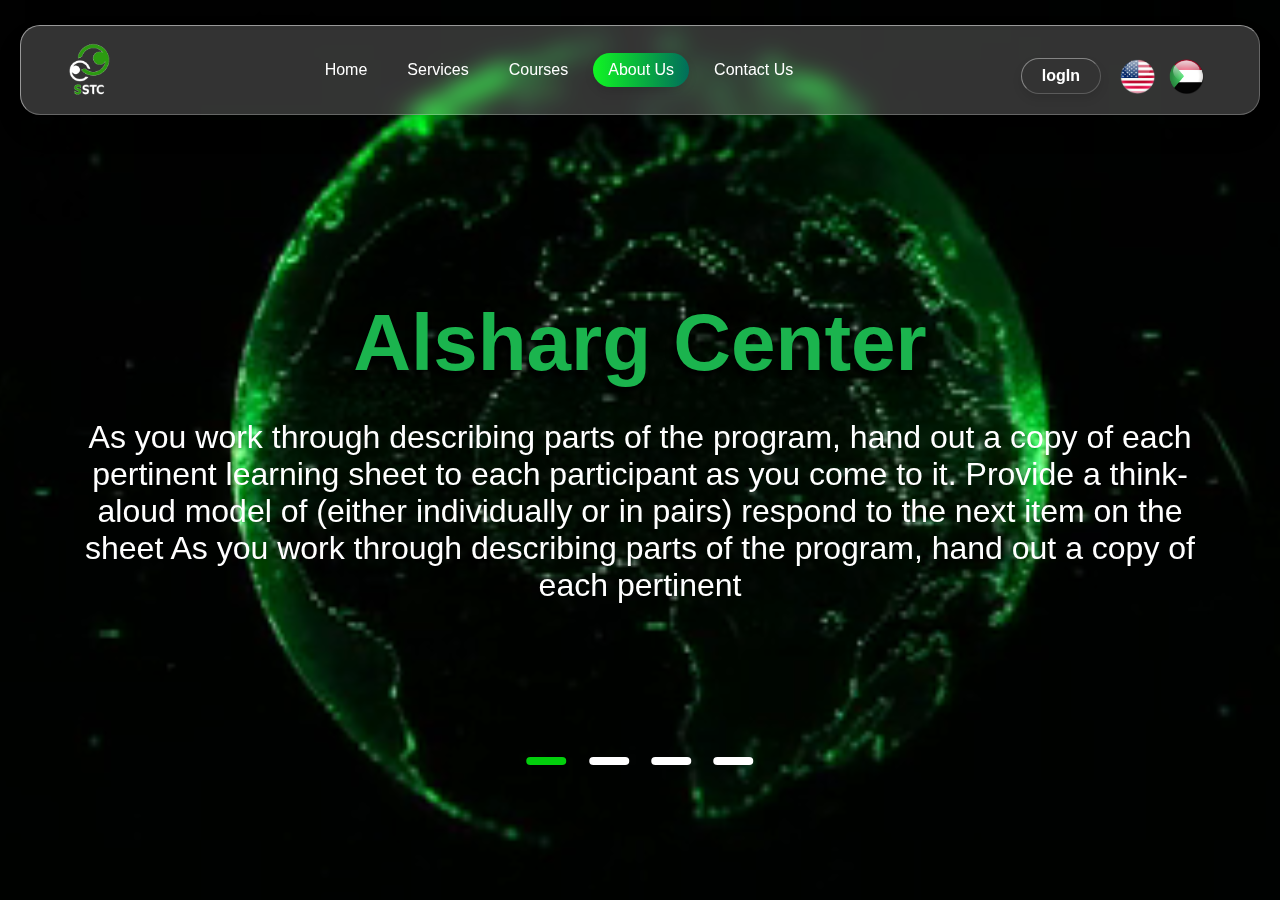
<file: HTML/about-us.html>
<!DOCTYPE html>
<html lang="en">
<head>
    <meta charset="UTF-8">
    <meta http-equiv="X-UA-Compatible" content="IE=edge">
    <meta name="viewport" content="width=device-width, initial-scale=1.0">
    <link rel="stylesheet" href="../css/style.css">
    <title>About Us</title>
</head>
<body>
     <!-- ===========================start navbare header ================== -->

     <header>

        <a href="#" class="logo"><img src="../img/Logo.png" alt="SSCT"></a>

        <ul class="show-desktop hide-mobile" id="nav">
            <li id="exit" class="exit-btn hide-desktop"><img src="../img/exit.svg" alt="exit"></li>
            <li><a href="index.html" data-value="home" id="01">Home</a></li>
            <li><a href="services.html" data-value="services" id="02">Services</a></li>
            <li><a href="courses.html" data-value="courses" id="03">Courses</a></li>
            <li class="active"><a href="about-us.html" id="04">About Us</a></li>
            <li><a href="contact-us.html" data-value="contact-us" id="05">Contact Us</a></li>

        </ul>
        <div>
            <div class="login" id="06"><a href="login.html">logIn </a></div>

            <div class="flag" id="english"><img src="../img/us-flag.png" alt=""></div>
            <div class="flag" id="arabic"><img src="../img/su-flag.png" alt=""></div>
            <a href="#" class="hide-desktop menu">
                <img src="../img/ham-w.png" alt="toggle menu" id="menu">
            </a>
        </div>
    </header>
    <!-- ===========================end navbare header ================== -->

    <div class="container-a">
        <div class="content-a cont1">
            <h2 id="1">Alsharg Center</h2>
            <p id="1-1">As you work through describing parts of the program, hand out a copy of each pertinent learning sheet to each participant as you come to it. Provide a think-aloud model of (either individually or in pairs) respond to the next item on the sheet As you work through describing parts of the program, hand out a copy of each pertinent </p>
        </div>

        <div class="content-a cont2">
            <h2 id="2">Vision</h2>
            <p id="2-1">Alsharg Center vision is to position our self as a leading software provider in Sudan and to be the best option for both (Government/private) sectors as well as we seek to improve our clients business and increase their profits, through providing them with well designed, efficient, reliable, scalable technical solutions. </p>
        </div>

        <div class="content-a cont3">
            <h2 id="3">Our Mission</h2>
            <p id="3-1">We as center are dedicated to provide our clients and partners from different sectors with high quality information technology solutions that are fast, reliable and cost effective, to increase the efficiency of these enterprise systems and provide them with well designed equipment to compete and gain more profits, and we seek to create long term effective benefit relationship </p>
        </div>

        <div class="content-a cont4">
            <h2 id="4">Future vision</h2>
            <p id="4-1">As you work through describing parts of the program, hand out a copy of each pertinent learning sheet to each participant as you come to it. Provide a think-aloud model of (either individually or in pairs) respond to the next item on the sheet As you work through describing parts of the program, hand out a copy of each pertinent </p>
        </div>
    <div class="video-cont">
        <video src="../img/vedio/11.mp4" autoplay muted loop class="vid1"></video>
        <video src="../img/vedio/22.mp4" autoplay muted loop class="vid2"></video>
        <video src="../img/vedio/33.mp4" autoplay muted loop class="vid3"></video>
        <video src="../img/vedio/55.mp4" autoplay muted loop class="vid4"></video>

    </div>

    <div class="controls">
        <div class="dots dot1 active"></div>
        <div class="dots dot2"></div>
        <div class="dots dot3"></div>
        <div class="dots dot4"></div>
    </div><!--ccotrol-->

    
</div>
<script src="../js/jQueryv3.5.1.js"></script>
<script src="../js/language-abut-us.js"></script>
<script>
    //mobile nav chinges JS
    var menu= document.getElementById('menu');
    var nav= document.getElementById('nav');
    var exit= document.getElementById('exit');
    menu.addEventListener('click',function(e){
      nav.classList.toggle('hide-mobile');
      e.preventDefault();
    });
    exit.addEventListener('click',function(e){
      nav.classList.add('hide-mobile');
      e.preventDefault();
    });
        
</script>
<script>
    $(document).ready(function(){
          //add the active class

    $('header ul li a').click(function(){
        $(this).addClass('active').siblings().removeClass('active');
    });
        //the moveing control bottons code
    $('.dot1').click(function(){
        $(this).addClass('active').siblings().removeClass('active');
        $('.cont1').css('display','block');
        $('.cont2').css('display','none');
        $('.cont3').css('display','none');
        $('.cont4').css('display','none');
       //the content control
        $('.vid1').css('display','block');
        $('.vid2').css('display','none');
        $('.vid3').css('display','none');
        $('.vid4').css('display','none');
    });
    $('.dot2').click(function(){
        $(this).addClass('active').siblings().removeClass('active');
        $('.cont1').css('display','none');
        $('.cont2').css('display','block');
        $('.cont3').css('display','none');
        $('.cont4').css('display','none');
       //the content control
        $('.vid1').css('display','none');
        $('.vid2').css('display','block');
        $('.vid3').css('display','none');
        $('.vid4').css('display','none');
    });
    $('.dot3').click(function(){
        $(this).addClass('active').siblings().removeClass('active');

        $('.cont1').css('display','none');
        $('.cont2').css('display','none');
        $('.cont3').css('display','block');
        $('.cont4').css('display','none');
       //the content control
        $('.vid1').css('display','none');
        $('.vid2').css('display','none');
        $('.vid3').css('display','block');
        $('.vid4').css('display','none');
    });
    $('.dot4').click(function(){
        $(this).addClass('active').siblings().removeClass('active');
        $('.cont1').css('display','none');
        $('.cont2').css('display','none');
        $('.cont3').css('display','none');
        $('.cont4').css('display','block');
       //the content control
        $('.vid1').css('display','none');
        $('.vid2').css('display','none');
        $('.vid3').css('display','none');
        $('.vid4').css('display','block');
    });
});
</script>
</body>
</html>
</file>
<file: css/style.css>
*{
    margin: 0;
    padding: 0;
    box-sizing: border-box;
}

body{
    font-family: 'El Messiri', sans-serif;
    background: #161623;
    overflow-x: hidden;
}
/*back top button*/
.top{
    position: fixed;
    padding:20px;
    border-radius: 50%;
    background: rgba(255,255,255,0.2);
    border:1px solid rgba(255,255,255, .4) ;
    border-right:1px solid rgba(255,255,255, .2);
    border-bottom:1px solid rgba(255,255,255, .2);
    cursor: pointer;
    font-weight: 800;
    box-shadow: 0 5px 10px rgba(0,0,0,0.1);
    right: -60px;
    bottom: 20px;
    height: 60px;
    width: 60px;
    backdrop-filter: blur(5px);
    z-index: 115;
    color: #fff;
    transition: all 1s ease;
    text-align: center;
}
.top:hover{
    background:#03f417;
    box-shadow: 0 0 5px #03f417,
    0 0 25px #03f417,
    0 0 50px #03f417,
    0 0 200px #03f417;
}
.top-show{
    right: 20px;
}
/*start coustem botton*/
div.spacil-botton{
    position: relative;
    display: inline-block;
    padding: 25px 30px;
    margin: 40px 0;
    transition: .5s;
    overflow: hidden;
    -o-box-reflect: below 1px linear-gradient(transparent,#0005);
    -webkit-box-reflect: below 1px linear-gradient(transparent,#0005);
    }
    a.spacil{
       
        color: #03f417;
        font-size: 24px;
        text-decoration: none;
        text-transform: uppercase;
    }
    div.spacil-botton:hover{
    background:#03f417;
    box-shadow: 0 0 5px #03f417,
                0 0 25px #03f417,
                0 0 50px #03f417,
                0 0 200px #03f417;
    }
    div.spacil-botton:hover a.spacil{
        color: #333;
    }
    div.spacil-botton span{
        position: absolute;
        display:block ;
    }
    div.spacil-botton span:nth-child(1){
        top: 0;
        left: 0;
        width: 100%;
        height: 2px;
        background: linear-gradient(90deg,transparent,#03f417);
        animation: anim-snak1 1s linear infinite;
    }
    @keyframes anim-snak1{
        0%{
            left: -100%;
        }
        50%,100%{
            left: 100%;
        }
    }
    div.spacil-botton span:nth-child(2){
        top: -100%;
        right:0 ;
        width: 2px;
        height: 100%;
        background: linear-gradient(180deg,transparent,#03f417);
        animation: anim-snak2 1s linear infinite;
        animation-delay: .25s;
    }
    @keyframes anim-snak2{
        0%{
            top: -100%;
        }
        50%,100%{
            top: 100%;
        }
    }
div.spacil-botton span:nth-child(3){
        bottom: 0;
        right:-100% ;
        width: 100%;
        height: 2px;
        background: linear-gradient(270deg,transparent,#03f417);
        animation: anim-snak3 1s linear infinite;
        animation-delay: .5s;
    }
    @keyframes anim-snak3{
        0%{
            right:-100%;
        }
        50%,100%{
            right: 100%;
        }
    }
    div.spacil-botton span:nth-child(4){
        bottom: -100%;
        left:0 ;
        width:2px;
        height: 100%;
        background: linear-gradient(360deg,transparent,#03f417);
        animation: anim-snak4 1s linear infinite;
        animation-delay: .75s;
    }
    @keyframes anim-snak4{
        0%{
            bottom: -100%;
        }
        50%,100%{
            bottom: 100%;
        }
    }
    /*end coustem botton*/

.container-big{
    max-width:1120px ;
    padding: 30px;
    margin: auto;
    padding-top: 100px;
}
header{
    position: fixed;
    right: 20px;
    left: 20px;
    top:25px;
    padding: 20px 50px;
    display: flex;
    justify-content: space-between;
    align-items: center;
    background: rgba(255,255,255,0.2);
    box-shadow: 0 15px 35px rgba(0,0,0,0.05);
    border-radius: 20px;
    border:1px solid rgba(255,255,255, .25);
    border-top:1px solid rgba(255,255,255, .5) ;
    border-left:1px solid rgba(255,255,255, .5) ;
    backdrop-filter: blur(10px);
    z-index: 115;
}
header .logo{
    width: 35px;
    height: 35px;

}
header .logo img{
    width: 100%;
    transform: scale(2.3);
}
.nav2{
    position: absolute;
    align-items: center;
    justify-content: center;
    top: 0px;
    padding: 20px 70px;
    border:1px solid rgba(255,255,255, .25);
    border-radius: 20px;
    background: linear-gradient(to bottom,rgba(0,0,0,.6),rgba(255,255,255,0.2),rgba(255,255,255, .4));
    backdrop-filter: blur(10px);
    z-index: 114;
    opacity: 0;
    transition: all 1s ease;
}
header ul,.nav2{
    display: flex;
}
header ul:hover .nav2{
    top: 89px;
    opacity: 1;

}
header ul li,.nav2 li{
    list-style: none;
    margin: 0 5px;
    padding: 8px 15px;
    border-radius: 25px;
}
header ul li a,.nav2 li a{
    text-decoration: none;
    font-weight: 500;
    color: #fff;
   
}
.nav2 li a{color: #e6e6e6;}

header ul li:hover,header ul li.active{
    background: linear-gradient(to right,rgb(16, 245, 35),rgb(1, 109, 91));
    box-shadow: 0 5px 10px rgba(0,0,0,0.1);
}
.nav2 li.active{
    background: linear-gradient(to left,rgb(16, 245, 35),rgb(1, 109, 91));
    color: #fff;
}
.login{
    color: #fff;
    display: inline-block;
    padding:8px 20px;
    border-radius: 25px;
    border:1px solid rgba(255,255,255, .4) ;
    border-right:1px solid rgba(255,255,255, .2);
    border-bottom:1px solid rgba(255,255,255, .2);
    cursor: pointer;
    font-weight: 800;
    margin: 0 9px;
    box-shadow: 0 5px 10px rgba(0,0,0,0.1);
}
.login a{
    text-decoration: none;
    color: #fff;
    overflow: hidden;
}
/* overflow didn't work!!
.login a::before{
    content: "";
    position: absolute;
    top: 0;
    width: 50px;
    height: 100%;
    background: rgba(255,255,255, .5);
    transform: skew(45deg) translateX(-40px);
    transition: .5s;
}
*/

.login:hover{
    background:#03f417;
    box-shadow: 0 0 5px #03f417,
    0 0 25px #03f417,
    0 0 50px #03f417,
    0 0 200px #03f417;
}


.flag{
    width: 35px;
    height: 35px;
    display: inline-block;
    cursor: pointer;
    margin: 0 5px;
    transform: translateY(13px);
}
.flag img{
    width: 100%;
    height: 100%;
}
.hide-desktop{
    display: none;
}

.hero{
display: flex;
justify-content: center;
align-items: center;
background-attachment: fixed;
padding: 50px;
}
.container-h, .cours-header{
    z-index: 10;
    position: relative;
    width:100% ;
    height:auto;
    background: rgba(255,255,255, .05);
    display: flex;
    justify-content: space-between;
    align-items: center;
    padding: 50px;
    border-radius: 20px;
    box-shadow:0 15px 35px rgba(255,255,255, .05) ;
    border:1px solid rgba(255,255,255, .25);
    border-top:1px solid rgba(255,255,255, .5) ;
    border-left:1px solid rgba(255,255,255, .5) ;
    margin: auto;
}
/* .container-big::after{
    content: '';
    position: absolute;
    width: 100%;
    height: 100%;
    right: 0;
    bottom: 0;
    top: 130px;
    background: linear-gradient(#328b4f,#1d3752,transparent);
    clip-path: circle(30% at right 70%);
    opacity: .5;
} */
.container-big::before{
    opacity: .5;
    content: '';
    position: absolute;
    width: 100%;
    height: 100%;
    top: 0;
    left: 0;
    background: linear-gradient(#21f3c6,#0ab112);
    clip-path: circle(30% at 10% 10%);
}
.hero .slider ,.cours-content,.services-pag .content{
    width: 50%;
    box-shadow: 0 15px 30px rgba(0,0,0,0.1);
    border-radius: 20px;
    border:1px solid rgba(255,255,255, .25);
    border-top:1px solid rgba(255,255,255, .5) ;
    border-left:1px solid rgba(255,255,255, .5) ;
    backdrop-filter: blur(10px);
    padding: 40px;
    padding-left: 10%;
    padding-top:60px;
    z-index: 11;
    -webkit-oveflow:hidden;
    -moz-overflow:hidden;
    overflow: hidden;
   
}
.hero .container-h .slider > div{
      display: none;
}
.hero .container-h .slider .active{
   display: block;
}
.hero .content::before,.cours-content::before{
    position: absolute;
    top: -240px;
    left: -40%;
    content: '';
    width: 100%;
    height: 200%;
    background: linear-gradient(90deg,transparent,rgba(255,255,255,.2));
    filter: blur(2px);
    pointer-events: none;
    transform: rotate(35deg);
}
.hero .content h2 ,.cours-content h3{
    font-size: 2em;
    color: #fff;
    margin-bottom: .5em;
}
.hero .content p, .cours-content p{
    font-size: 1.2em;
    color: #fff;
}

.imgbx img{
    max-width: 400px;
    animation: animate 5s ease-in-out infinite;
}
@keyframes animate {
    0%,100%
    {
        transform: translateY(50px);
    }
    50%{
        transform: translateY(100px);
    }
}
.imgbx {
    max-width:50%;}
    .imgbx img {
        width:100%;
    height: 100%;}

/*courses*/
.courses{
    display: flex;
    justify-content: space-between;
    align-items: center;
    padding:  140px 10px;
    perspective:250px ;
    perspective-origin: bottom right;
    flex-wrap: wrap;
}
.courses::before{
    opacity: .5;
    content: '';
    position: absolute;
    width: 100%;
    height: 100%;
    top: 95px;
    left: -39px;
    background: linear-gradient(to top,#06b18c85,#02a80bb2,transparent);
    clip-path: circle(26% at 22% 5%);
    z-index: -7;
}
.courses-h{
    width: 50%;
}
.courses h2{
    color: #fff;
    font-size: 3em;
    transform: translateY(-100px);
    z-index: 3;
}
.courses p{
    font-size:1.3em ;
    color: rgb(194, 193, 193);
    z-index: 3;
    transform: translateY(-70px);

}
.courses .item-div{
    background: rgba(255,255,255, .05);
    padding: 10px;
    border-radius: 20px;
    transform:perspective(7000px) rotateX(13deg) rotateY(0deg) rotateZ(22deg);
    box-shadow: 60px 60px  30px -30px rgba(0,0,0,.37);
}

.courses .item-div i{
    display:block;
    color: #0ab112;
    font-size: 2em;
    position: relative;
    transition: all ease .8s;
}
.courses .item-div .card a{
    position:relative;
    display:none;
    transition: all ease .8s;
    cursor: pointer;
    color: #fff;
    text-decoration: none;
    font-weight: bold;
}
.courses .item-div >div{
  display: flex;
}
.courses .card{
    cursor: pointer;
    text-align: center;
    position: relative;
    display: inline-block;
    width: 120px;
    height: 120px;
    margin: 10px;
    box-shadow: 20px 20px 50px rgba(0,0,0,.5);
    border-radius: 15px;
    background: rgba(255,255,255,.1);
    border-top: 1px solid  rgba(255,255,255,.5);
    border-left: 1px solid  rgba(255,255,255,.5);
    backdrop-filter: blur(5px);
    overflow: hidden;
    color: #fff;
    transition: all ease .8s;
    transform-style: preserve-3d;
    display: flex;
    justify-content: center;
    align-items: center;
    padding: 5px;
}
.courses .card:hover{
    transform:perspective(200px) translateX(-30px) translateY(-30px) translateZ(30px);
    background-color: #03f417;
    box-shadow: 0 0 5px #03f417,
    0 0 25px #03f417,
    0 0 50px #03f417,
    0 0 200px #03f417;
}

.courses .card:hover a{
    display: block;
    color: #333;

}
.courses .card:hover i{
    display: none;
}
/*services*/
.services{
    perspective-origin:bottom left;
}
.services .item-div{
    transform:perspective(7000px) rotateX(15deg) rotateY(0deg) rotateZ(330deg);
    box-shadow: -60px 60px  30px -30px rgba(0,0,0,.37);
}
.services .card:hover{
    transform:perspective(200px) translateX(10px) translateY(-30px) translateZ(30px);
    background-color: #03f417;
    box-shadow: 0 0 5px #03f417,
    0 0 25px #03f417,
    0 0 50px #03f417,
    0 0 200px #03f417;}

/**************offer******************/
.offer .container{
    position: relative;
    display: flex;
    justify-content: center;
    align-items: center;
    max-width: 1200px;
    margin: 100px auto;
    margin-top: 150px;
    z-index: 1;
    flex-wrap: wrap;

}
.offer .container .card{
    position: relative;
    width: 280px;
    height: 400px;
    margin: 30px;
    box-shadow: 20px 20px 50px rgba(0,0,0,.5);
    border-radius: 15px;
    background: rgba(255,255,255,.1);
    display: flex;
    justify-content: center;
    align-items: center;
    border-top: 1px solid  rgba(255,255,255,.5);
    border-left: 1px solid  rgba(255,255,255,.5);
    backdrop-filter: blur(5px);
    overflow: hidden;
}
.offer .container .card .persent{
    position:absolute;
    margin: auto;
    text-align: center;
    transition: .5s;
    line-height: 1.5;
    color: rgb(165, 165, 165);
    font-size: 1.8em;
    padding: 20px;
    opacity: .8;
}
.offer .container .card .persent div{
    height: 200px;
    width: 200px;
    border-radius: 50%;
    border: 1px solid rgba(255, 255, 255, .35);
    box-shadow: 20px 20px 50px rgba(0,0,0,.5);
     margin-bottom: 15px;
    padding: 15px;
    animation: animate2 5s ease-in-out infinite;
  overflow: hidden;
}
.offer .container .card .persent div::before{   
    position: absolute;
    top: -120px;
    left: -40%;
    content: '';
    width: 100%;
    height: 150%;
    background: linear-gradient(90deg,transparent,rgba(255,255,255,.2));
    filter: blur(2px);
    pointer-events: none;
    transform: rotate(35deg);
}
@keyframes animate2 {
    0%,100%
    {
        transform: translateY(-10px);
    }
    50%{
        transform: translateY(10px);
    }
}
.offer .container .card .persent h4{
    display: inline-block;
    font-size: 3em;
}
.offer .container .card:nth-child(1) .persent h4{
    color: #00ff26;
}
.offer .container .card:nth-child(2) .persent h4{
    color: #21a528;
}
.offer .container .card:nth-child(3) .persent h4{
    color: #3f864a;
}
.offer .container .card .persent span{
    color: #02aa10;
    font-size: 1em;
}
.offer .container .card:hover .persent{
    transform: translateY(-100px);
    opacity: 0;
}
.offer .container .card .content{
    padding: 20px;
    text-align: center;
    transition: .5s;
    line-height: 1.5;
    transform: translateY(100px);
    opacity: 0;

}
.offer .container .card:hover .content{
    transform: translateY(0px);
    opacity: 1;
}
.offer .container .card .content h2{
    position: absolute;
    top: -80px;
    right: 30px;
    color: rgba(255,255,255,.05);
    pointer-events: none;
    font-size: 8em;
}
.offer .content h3{
    color: #fff;
    font-size: 1.8em;
    z-index: 1;
}
.offer .content p{
    color: #fff;
    font-size: 1em;
    font-weight: 300;
}
.offer .content a{
    color: #fff;
    background: linear-gradient(to right,rgb(16, 245, 35),rgb(1, 109, 91));
    position: relative;
    display: inline-block;
    padding: 8px 20px;
    margin-top: 15px;
    border-radius: 20px;
    text-decoration: none;
    font-weight: 500;
    box-shadow: 0 5px 15px rgba(0,0,0,.2);
    transition: all .5s ease;
}
.offer .content a:hover{
    transform: scale(1.2);
}

 
/**************team***********************************/
.team{
    margin: auto;
    padding-top:70px;
}

.team::before{
    opacity: .5;
    content: '';
    position: absolute;
    width: 100%;
    height: 100%;
    top: 95px;
    left: -39px;
    background: linear-gradient(to top,#06b18c85,#02a80bb2,transparent);
    clip-path: circle(26% at 22% 5%);
}

.team-header{
    text-align: center;
    margin: auto;
    margin: 80px;
}
.team-header h2{
    color: #fff;
    font-size:2.5em ;
}
.team-container ,.cours-info{
    position: relative;
    display: flex;
    justify-content: center;
    align-items: center;
    z-index: 1;
    flex-wrap: wrap;
}
.team-container .team-card,.about-t .team-card ,.cours-map .cours-m,.test .team-card{
    position: relative;
    width: 280px;
    height: 400px;
    margin: 30px;
    box-shadow: 20px 20px 50px rgba(0,0,0,.5);
    border-radius: 15px;
    background: rgba(255,255,255,.1);
    display: flex;
    justify-content: center;
    align-items: center;
    border-top: 1px solid  rgba(255,255,255,.5);
    border-left: 1px solid  rgba(255,255,255,.5);
    backdrop-filter: blur(5px);
    overflow: hidden;
}
.team-container .team-card .t-content,.about-t .t-content,.test .team-card .t-content{
    position: relative;
    display: flex;
    justify-content: center;
    align-items: center;
    flex-direction: column;
    opacity: 0.5;
    transition: .5s;
}
.team-container .team-card:hover .t-content,.about-t .team-card:hover .t-content{
    opacity: 1;
    transform: translateY(-20px);
}
.team-container .team-card .t-content .t-imgBox,.about-t .t-imgBox,.test .team-card .t-content .t-imgBox{
   position: relative;
   width: 150px;
   height: 150px;
   border-radius: 50%;
   overflow: hidden;
   border: 10px solid rgba(2, 247, 63, 0.377); 
}
.team-container .team-card .t-content .t-imgBox img ,.about-t .t-imgBox img,.test .team-card .t-content .t-imgBox img{
    position: absolute;
    top: 0px;
    left: 0px;
    width: 100%;
    height: 100%;
    object-fit: cover;
}
.t-content .contentBox h3,.about-t .contentBox h3{
    color: #fff;
    text-transform: uppercase;
    letter-spacing: 2px;
    font-weight: 500;
    font-size: 18px;
    text-align: center;
    margin: 20px 0 10px;
    line-height: 1.1em;
}
.t-content .contentBox span ,.about-t .contentBox span {
    display: block;
    color: #fff;
    text-align: center;
    font-size: 12px;
    font-weight: 300;
    text-transform: initial;
}
.team-card .sci ,.about-t .sci{
    position: absolute;
    bottom: 50px;
    display: flex;
}
.team-card .sci li, .about-t .sci li{
    list-style: none;
    margin: 0 10px;
    transform: translateY(40px);
    transition: 0.5s;
    opacity: 0;
    transition-delay: calc(0.1s * var(--i));
}
.team-card:hover .sci li,.about-t .team-card:hover .sci li{
    transform: translateY(0px);
    opacity: 1;
}
.team-card .sci li a,.about-t .team-card .sci li a{
    color:#fff;
    font-size: 24px;
    transition: .5s;
}
.team-card .sci li a:hover ,.about-t .team-card .sci li a:hover{
    color:#0ab112;
    font-size: 30px;
}
/*test*/
.test-slider{
    display: flex;
    justify-content: center;
    align-items: center;
    overflow: hidden;
}
.test{
    width: 100%;
    height: 600px;
    padding: 30px 0px;
}
.test-header{
    color: #fff;
    font-size: 2.5em;
    text-align: center;
    margin-top: 200px;
    margin-bottom: 100px;
}

.swiper {
    width: 100%;
    padding-top: 50px;
    padding-bottom: 200px;
  }

  .swiper-slide {
    background-position: center;
    background-size: cover;
    width: 250px;
    height: 300px;
    background: #fff;
    -webkit-box-reflect: below 1px linear-gradient(transparent,transparent,#0006);
    box-shadow: 20px 20px 50px rgba(0,0,0,.5);
    border-radius: 15px;
    background: rgba(255,255,255,.1);
    border-top: 1px solid  rgba(255,255,255,.5);
    border-left: 1px solid  rgba(255,255,255,.5);
    backdrop-filter: blur(5px);
    color: #fff;
}
  .test-content{
    padding: 30px;
    padding-top: 50px;
  }
  .test-content .img-box{
      width: 50px;
      height: 50px;
      border: 2px solid #03b11e;
      overflow: hidden;
      display: inline-block;
      border-radius: 50%;
      opacity: .7;
      margin: 10px;
      margin-top: 30px;
  }
  .test-content .img-box img{
      width: 100%;
      height: 100%;
  }
  .test-content span{
     font-weight: bold;
     position: relative;
     top: -20px;
  }

/*work*/
.work-o{
    margin-top: 100px;
}
.work-o::after{
    content: '';
    position: absolute;
    width: 100%;
    height: 100%;
    right: 0;
    top: 3000px;
    background: linear-gradient(#328b4f,#1d3752,transparent);
    clip-path: circle(30% at right 70%);
    opacity: .5;
}
.work-o::before{
    opacity: .5;
    content: '';
    position: absolute;
    width: 100%;
    height: 100%;
    top: 1777px;
    left: -150px;
    background: linear-gradient(to top,#06b18c85,#03b11e,transparent);
    clip-path: circle(26% at 22% 5%);
}
.works-h{
    text-align: center;
    font-size: 2.5em;
}
.works-h div.head-phon{
    position: relative;
    width: 137px;
    margin: auto;
    left: -165px; 
    transform: rotate(30deg);
    animation: animate 5s ease-in-out infinite;
    z-index: 13;
    animation-delay: calc(-0.3s * var(--i));
    }
    .works-h div.keyboard{
        position: relative;
        width: 310px;
        margin: auto;
        right: -210px; 
        animation: animate 5s ease-in-out infinite;
        z-index: 10;
        top: -160px;
    }
.works-h div img{
    width: 100%;
    height: 100%;
}
.works-h h2{
    position: relative;
    color: #fff;
    z-index: 12;
}
.work{
    width: 90%;
    margin:auto;
    margin-bottom: 20px;
    display: flex; 
    flex-wrap: wrap; 
    justify-content: space-around;  
}
.w-item{
    position: relative;
    width: 280px;
    height: 280px;
    background: #fff;
    opacity:.8;
    transition: all 1s ease;
    margin: 10px;
}
.w-img{
    width: 100%;
    height: 100%;
}
.w-item .w-img img{
    width: 100%;
    height: 100%;
    transition: all 1s ease;
    object-fit: fill;
}
.w-item:hover img{
    opacity: .5;
}
/* the back-w-item is the hiden part of the card*/
.back-w-item{
    position: absolute;
    top:-60px;
    left: 0;
    transform: translateY(40%);
    width: 100%;
    height: 100%;
    z-index: 3;
    opacity: 0;
    transition: all 1s ease;
    padding: 7px;
    overflow: hidden;
}
.back-w-item h3,.back-w-item h2{
    color:#015808;
    font-size: 1.5em;
    font-weight: bold;
    margin-bottom: 5px;
}
.back-w-item h2{
    color: #014104;
    font-size: 2em;
}
.w-item:hover .back-w-item{
    top:-40px;
    opacity: 1;
}
/*contact us join us*************************/
.contact-o::after{
    content: '';
    position: absolute;
    width: 100%;
    height: 100%;
    right: 0;
    background: linear-gradient(#328b4f,#1d3752,transparent);
    clip-path: circle(40% at 50% 88%);
    opacity: .5;
}
.contact-o::before{
    opacity: .5;
    content: '';
    position: absolute;
    width: 100%;
    height: 100%;
    left: -150px;
    background: linear-gradient(to top,#06b18c85,#03b11e,transparent);
    clip-path: circle(35% at 22% 5%);
}
.contact-us{
    display: flex;
    justify-content: center;
    align-items: center;
    min-height: 100vh;
    padding-top: 200px;
}
.box{
    position: relative;
    width: 550px;
}
.box .squr{
    position: absolute;
    backdrop-filter: blur(5px);
    box-shadow: 0 25px 45px rgba(0, 0, 0, .1);
    border: 1px solid  rgba(255, 255, 255, .5) ;
    border-right: 1px solid  rgba(255, 255, 255, .2) ;
    border-bottom: 1px solid rgba(255, 255, 255, 0.2) ;
    background-color: rgba(255, 255, 255, .1);
    border-radius: 10px;
    animation: anim 10s linear infinite;
    animation-delay: calc(-1s*var(--i));
}
@keyframes anim{
    0%,100%{
        transform: translateY(-40px);
    }
    50%{
        transform: translateY(40px);
    }
}
.box .squr:nth-child(1){
    top: -50px;
    right: -60px;
    width: 100px;
    height: 100px;
    z-index: 4;
}
.box .squr:nth-child(3){
    bottom: 60px;
    right: -50px;
    width: 80px;
    height: 80px;
    z-index: 2;
}
.box .squr:nth-child(2){
    top: 150px;
    left: -100px;
    width: 120px;
    height: 120px;
    z-index: 4;
}
.box .squr:nth-child(4){
    bottom: -80px;
    left: 100px;
    width: 50px;
    height: 50px;
    z-index: 4;
}
.box .squr:nth-child(5){
    top: -80px;
    left: 140px;
    width: 60px;
    height: 60px;
}
.container-cu{
    margin-top: 100px;
    position: relative;
    display: flex;
    justify-content: center;
    align-items: center;
    width: 100%;
    background-color: rgba(255, 255, 255, .1);
    border-radius: 10px;
    backdrop-filter: blur(5px);
    box-shadow: 0 25px 45px rgba(0, 0, 0, .1);
    border: 1px solid  rgba(255, 255, 255, .5) ;
    border-right: 1px solid  rgba(255, 255, 255, .2) ;
    border-bottom: 1px solid  rgba(255, 255, 255, .2) ;
    z-index: 3;
}
.form{
    position: relative;
    width: 100%;
    height: 100%;
    padding: 40px;
   
}
.form h2{
    position: relative;
    color: #fff;
    margin-bottom: 40px;
    font-size: 25px;
    font-weight: 600;
}
.form h2::before{
    content: "";
    width: 80px;
    height: 4px;
    position: absolute;
    left: 0;
    bottom: -10px;
    background-color:#02aa10;
}
.form .inputBox{
    width: 100%;
    margin-top: 20px;
}
.form .inputBox input ,.form .inputBox textarea{
    width: 100%;
    border: none;
    outline: none;
    padding: 10px 20px;
    border-radius: 25px;
    background-color: rgba(255, 255, 255, .2);
    border: 1px solid  rgba(255, 255, 255, .5) ;
    border-right: 1px solid  rgba(255, 255, 255, .2) ;
    border-bottom: 1px solid  rgba(255, 255, 255, .2) ;
    color: #fff;
    letter-spacing: 1px;
    font-size: 16px;
    box-shadow: 0 5px 15px rgba(0, 0, 0, .05);
}
.form .inputBox input::placeholder,
.form .inputBox textarea::placeholder{
    color: rgb(255, 255, 255);
    opacity: .5;
}
.form .inputBox input[type='submit']{
    color: #666;
    background-color: #fff;
    font-weight: 600;
    max-width: 100px;
    margin-bottom: 20px;
    cursor: pointer;
}

/*********************footer**********************/
.footer{
    display: flex;
    justify-content: center;
    align-items: center;
    border-top:1px solid rgba(255,255,255, .5);
    width: 100%;
    height: 30px;
    margin-top: 200px;
} 
.footer ul{
    position: relative;
    display: flex;
    z-index: 1;
}
.footer ul li{
    position: relative;
    list-style: none;
    margin: 10px;
}
.footer ul li a{
    position: relative;
    width: 80px;
    height: 80px;
    display: inline-block;
    border-radius: 10px;
    text-decoration: none;
    color: #fff;
    border:1px solid rgba(255,255,255, .4) ;
    border-right:1px solid rgba(255,255,255, .2);
    border-bottom:1px solid rgba(255,255,255, .2);
    box-shadow: 0 5px 45px rgba(0,0,0,1);
    backdrop-filter: blur(2px);
    transition: .5s;
    overflow: hidden;
    display: flex;
    align-items: center;
    justify-content: center;
    z-index: 22;
    font-size: 2em;
}
.footer ul li a:hover{
    transform: translateY(-20px);
}
.footer ul li a::before{
    content: "";
    position: absolute;
    top: 0;
    left: 0;
    width: 50px;
    height: 100%;
    background: rgba(255,255,255, .5);
    transform: skew(45deg) translateX(150px);
    transition: .5s;
}
.footer ul li a:hover::before{
    transform: skew(45deg) translateX(-150px);
}
.inforamtion{
    display: flex;
    justify-content: space-between;
    align-items: center;
    padding: 30px 300px;
    margin-top: 50px;
}
.inforamtion p,.inforamtion i{
    color: #fff;
    font-size: 1.2em;
    margin-bottom: 10px;
    display: inline-block;
}
.inforamtion i{
    font-size: 1.3em;
    margin:10px ;
}
.footer-logo{
  width: 160px;
  height: 160px;
}
.footer-logo img{
    width: 100%;
}
.lead-footer{
    color: rgb(112, 112, 112);
    text-align: center;
    margin-bottom: 10px;
}
/*************************************start page ABOUT US style****************************************/
.container-a{
    height: 100vh;
    width: 100vw;
    display: flex;
    align-items: center;
    justify-content: center;
    position: relative;
    overflow: hidden;
}
.container-a .content-a{
    text-align: center;
    padding: 3.5rem;
}
.container-a .cont2,
.container-a .cont3,
.container-a .cont4
{
    display: none;
}
.container-a .content-a h2{
    font-size: 5rem;
    color: #1bb44e;
    text-shadow: -4px  6px 6px rgba(0,0,0,.9);
    margin-bottom: 30px;
}
.container-a .content-a p{
       font-size: 2em;
       color: #fff;
}
.container-a .video-cont{
    position: absolute;
    top: 0;
    left: 0;
    width: 100%;
    height: 100%;
    z-index: -1;
}
.container-a .video-cont video{
    width: 100%;
    height: 100%;
    object-fit: cover;
    animation: vid .5s alternate;
    display: none;
    }
    .container-a .video-cont .vid1{
        display: block;
    }
.container-a .controls{
    position: absolute;
    bottom: 15%;
    left: 50%;
    transform: translateX(-50%);
    display: flex;
}
.container-a .controls .dots{
height: .5rem;
width: 2.5rem;
background: #fff;
margin: 0 .7rem;
border-radius: 5rem;
cursor: pointer;
}
.container-a .controls .dots:hover,.controls .dots.active
    {
    background: rgb(3, 207, 13);
}

@keyframes vid{
    0%{
        transform:scale(3.5) skew(-45deg) rotate(45deg) ;
    }
}

/*********************************start page service style***************************/
.services-pag{
    margin-bottom: 50px;
}
.services-pag .hero{
    padding: -30px 0;
}
.services-pag .hero .container-h{
    padding: 20px;
}
.icon-cont {
    position: relative;
    max-width: 400px;
    z-index: 4;
    transform: translateY(-130px);
}
.icon-cont .icon{
  position: relative;
    top: 0;
    left: calc(var(--i) * 55px - 90px);
    z-index: 2;
    max-width: 50px;
    animation: animate 5s ease-in-out infinite;
    animation-delay: calc(-1s * var(--i));
    width: 50px;
    height: 50px;
}
.icon-cont .icon img{
width: 100%;
height: 100%;
}
.services-pag .laptop{
    position: relative;
    max-width: 400px;
    height: 400px;
    bottom: -105px;
}
.services-pag .laptop img{
    width: 100%;
    height: 100%;
}


/*********************************start page course style***************************/
.cours-header{
    display: flex;
    justify-content: space-between;
    align-items: center;
    margin-top: 50px;

}
.cours-content h3{
    margin-left: 10px;
}
.cours-content p{
     margin: 30px;
}
.cours-m h3{
    color:#02aa10 ;
    font-size: 2em;
    margin-bottom: 20px;
}
.cours-vid video{
    width: 100%;
}
.cours-info{
    margin-top: 100px;
}
.cours-info .about-t ,.cours-info .cours-map{
    position: relative;
    transition: all ease 1600ms;
}
.cours-info .about-t .team-card,.cours-info .cours-map .cours-m{
    position: relative;
    transition: all ease 1600ms;
    z-index: 1;
}
.cours-info .about-t:hover{
    transform: translateX(-250px);
}
.cours-info .cours-map:hover .cours-m{
    transform: translateX(250px);
}
.cours-info .about-t .content-hied,.cours-info .cours-map .content-hied-m{
    position: absolute;
    left: 50px;
    opacity: 0;
    top: 60px;
    width: 80%;
    height:75%;
    color: #fff;
    font-size: 1em;
    z-index: -5;
    padding: 50px 20px;
    background: linear-gradient(to left,rgba(255, 255, 255, .2),transparent);
    transition: all ease 1600ms;
    border-radius: 20px;
}
.cours-info .cours-map .content-hied-m {
    left: 0;
    right: 50px;
    background: linear-gradient(to right,rgba(255, 255, 255, .2),transparent);
    padding-left: 50px;
}
.cours-info .about-t .content-hied h3,.cours-info .cours-map .content-hied-m h3{
    margin-bottom: 5px;
    font-size: 2em;
    color: #0ab112;
}
.cours-info .about-t .content-hied p,.cours-info .cours-map .content-hied-m p{
    margin-bottom: 30px;
    font-size: 1.2em;
    color: rgb(194, 194, 194);
}
.cours-info .about-t .content-hied ul li,.cours-info .cours-map .content-hied-m ul li,.cours-m ul li{
    margin: 6px;
    color: #fff;
}
.cours-info .about-t:hover .content-hied{
    right: 0;
    left: 320px; 
    opacity: 1;
}
.cours-info .cours-map:hover .content-hied-m{
    opacity: 1;
    right: -320px;
}
.join-course{
    margin-top: 240px;
}
/*************************************start page corses style****************************************/

/*************************************end page services style****************************************/
.dark-laptop{
        position: relative;
        width: 310px;
        right: -415px;
        animation: animate 5s ease-in-out infinite;
        z-index: -10;
    }
.dark-laptop img{
    width: 100%;
}
.table-header{
    position: relative;
    top: -165px;
    text-align: center;
    font-size: 3em;
    color: #fff;
    padding: 50px;
}
.cours-table{
    display: flex;
    justify-content: center;
    align-items: center;
}

.cours-table table{
    width: 90%;
    font-size: 1.2em;
    border-radius: 20px;
    background: rgba(255,255,255,0.2);
    border:1px solid rgba(255,255,255, .4) ;
    border-right:1px solid rgba(255,255,255, .2);
    border-bottom:1px solid rgba(255,255,255, .2);
    cursor: pointer;
    box-shadow: 0 5px 10px rgba(0,0,0,0.1);
    backdrop-filter: blur(5px);
    padding:25px 15px;
}

table tr td:last-child{
    text-align: end;
}
.cours-table table tr{
    border-radius: 20px;
    box-shadow: 0 5px 10px rgba(0,0,0,0.3);
    transition: all .5s ease;
}
.cours-table table tr:hover{
    transform: scale(1.05);
}
.cours-table table tr td{
    color: #fff;
    transition: all .3s ease;
    cursor: pointer;
    padding: 20px;
}
.cours-table table tr:hover td{
color: #00ff26;
}
.cours-table table tr a{
    text-decoration: none;
    font-size: 1.3em;
    padding:0px 10px;
    border:1px solid #21a528;
    background: #02aa10;
    border-radius: 50%;
    cursor: pointer;
    color: #fff;
}
.cours-table table tr a:hover{
    background:#03f417;
    box-shadow: 0 0 5px #03f417,
    0 0 25px #03f417,
    0 0 50px #03f417,
    0 0 200px #03f417;
}

/************************************start peage login************************************/
.login-form .contact-o::after {
    right: 0;
    top: 196px;
    clip-path: circle(40% at 89% 80%);
}

.login-form .contact-us
{
    height: auto;
    padding: 0;
    margin: 0;
    padding-top: 100px;
}
.login-form p,.login-form a{
    color: #fff;
    font-size: 1.3em;
    margin-top: 13px;
    padding-left: 10px;
    display: inline-block;
}
.login-form .sing{
    color: #00ff26;
    font-weight: bold;
}
/************************************end peage login************************************/
/************************************start peage sing up************************************/
.singup .contact-o::after {
    right: 0;
    top: 196px;
    clip-path: circle(40% at 89% 80%);
}

.singup .contact-us
{
    height: auto;
    padding: 0;
    margin: 0;
    padding-top: 100px;
}

/************************************end peage sing up************************************/



/************************************start media************************************/

@media(max-width:915px)/*media for tablet*/

{
   /*the media for tablet for the index paege*/
    .container-big{
        width: 100%;
        padding: 20px;
        padding-top: 90px;
    }
   
    .hide-desktop{
        display: block;
    }
    .hide-mobile{
        display: none;
    }
    
    header ul{
        position: fixed;
        display: block;
        width: 100%;
        top: 0;
        right: 0;
        text-align: center;
        height: 100%;
        z-index: 70;
        padding-top:3em ;
    }
    header ul li{
        border-radius: 0;
        padding:2em;
        background: rgba(0, 0, 0, .5);
    }
    header ul li:first-child{
        background:transparent;
    }
    header ul li a{
        color: white;
        display: block;
        width: 100%;
        border-radius: 0;
    
    }
    .menu{
        display: inline-block;
        margin: 0 0 0 5px;
    }
    .menu img{
      position: relative;
      top: 50%;
     
    }
    .exit-btn{
        margin-bottom: 1em;
        margin-top:1.3em;
        text-align: right;
        padding: 0 1.4em;
    }
    .exit-btn img{
        width: 15px;
        cursor: pointer;
    }
    /*hero section tablet style*/
   
    .container-h, .cours-header {
            padding: 15px;
        margin-bottom: 100px;
    flex-wrap: wrap;}
    .hero .content h2, .cours-content h3 {
                font-size: 2.3em;}
     .hero .content p, .cours-content p {
             font-size: 1em;
            margin-top: 10px;}
    .hero .content, .cours-content {
    padding: 20px 30px;
    padding-left: 40px;
width: 100%;
margin-bottom: 25px;}
    a.spacil-botton {
        padding: 20px;
        margin: 30px 0;
        font-size: 17px;
    }
   
    
   /*section our courses and our servicses tablet style*/
   .courses {
    justify-content: center;
    }
   .courses-h{
       width: 100%;
   }
   .services .courses-h {
    position: relative;
    top: -440px;
}
.services .item-div {
    position: relative;
    left: -18px;
    transform: perspective(7000px) rotateX(15deg) rotateY(0deg) rotateZ(330deg) scale(.8);
}
.offer {
    margin: 120px auto;
}
.offer .container .card {
    width: 250px;}
   
    /*team tablet style*/
    .team {
        padding-top:0px;
    }
 .team-container .team-card, .about-t .team-card, .cours-map .cours-m {
        width: 250px;}
    /*our work tablet style*/
    .work-o{
        overflow-x: hidden;
        
    }
    .work{
        position: relative;
    }
    .works-h{
        overflow-x: hidden;
    }
    .works-h h2 {
        font-size: 1em;
    }
    .works-h div.keyboard {
        width: 190px;
        right: -120px;
    }
    .works-h div.head-phon {
        width: 83px;
        left: -130px;
    }
    .w-item{
        width: 200px;
        height: 200px;
    }
    .back-w-item h2 {
        font-size: 1.5em;
    }
    .back-w-item h3{
        font-size: 1em;
    }
    
    /*contact us tablet style*/
    .box {
        width: 70%;
    }
    .box .squr:nth-child(1){
        top: -50px;
        right: -30px;
        width: 50px;
        height: 50px;
        z-index: 4;
    }
    
    .box .squr:nth-child(3){
        bottom: 60px;
        right: -28px;
        width: 60px;
        height: 60px;
        z-index: 2;
    }
    .box .squr:nth-child(2){
        top: 150px;
        left: -58px;
        width: 90px;
        height: 90px;
        z-index: 4;
    }
    .box .squr:nth-child(4){
        bottom: -10px;
        left: 100px;
        width: 40px;
        height: 40px;
        z-index: 4;
    }
    .box .squr:nth-child(5){
        top: -30px;
        left: 140px;
        width: 40px;
        height: 40px;
    }
    /*footer media tablet*/
    .inforamtion{
        justify-content: center;
        padding: 30px;
        text-align: center;
        }
        .footer ul li a {
            width: 65px;
            height: 65px;
            font-size: 1.5em;
        }
       /*the media for tablet for the service paege*/
   /*the media for tablet for the courses paege*/
   .dark-laptop {
    right: -280px}
   .cours-table table {
    font-size: 1em;}
   .cours-table table tr td {
    padding: 15px;
}
.cours-table table tr a {
    padding: 2px 10px;}
   /*the media for tablet for the about us paege*/
   .container-a .content-a h2 {
    font-size: 2.55em;}
   .container-a .content-a p {
        font-size: 1.33em;}
   .container-a .controls .dots {
            height: .4rem;
            width: 1.5rem;}
    
}


@media(max-width:600px)/*media for smoal mobile*/
{
 /*hero section mobile style*/
   .hide-xmobile{
    display: none;
}
.flag {
    width: 25px;
    height: 25px;
    transform: translateY(7px);
}

    header .logo {
        width: 25px;
        height: 25px;
    }
 .hero{
    padding: 5px;
    padding-top: 100px;
    margin: auto;
   
}
.container-h, .cours-header {
    padding: 3px;
    flex-wrap: wrap;
}
.hero .slider, .cours-content {
    width: 100%;
    padding: 25px;
    text-align: center;
    font-size: 10px;
    margin-top: 20px;
}
.hero .content h2, .cours-content h3 {
    font-size: 2.5em;
margin-bottom: 10px;}
.hero .content p, .cours-content p {
    font-size: 1em;
}
div.spacil-botton {
    padding: 10px;
    margin: 20px 0;
    font-size: 15px;
}
a.spacil{
    font-size: .97em;
}
.hero .content::before,.cours-content::before{
    top: -100px;
    left: -40%;
}
.imgbx {
    max-width: 70%;
    margin: auto;
}
.imgbx img {
    max-width: 100%;}
/*section our courses and our servicses molbile style*/

.courses .item-div {
   transform: unset;
}
.services .item-div {
    transform: unset;
    top: 280px;
    position: relative;
}
.services .courses-h {
    position: relative;
    top: -350px;
}
.courses{
    perspective-origin:unset;
    display: block;
    padding: 0;
    perspective: 0;
    margin:auto;
}

.courses .card:hover {
    transform: perspective(200px) translateX(3px) translateY(-12px) translateZ(30px);}
.services
{
  margin-bottom:250px;
     }
.courses .courses-h{
    text-align: center;
    width: 100%;
    margin-bottom: 50px;
}

.courses-h h2{
    position: static;
    transform: unset;
    font-size: 1.5em;
    margin-bottom: 50px;
}
.courses-h p{
    transform: unset;
}
/*team mobile style*/
.team {
    padding-top:0px;
}
/*our work mobile style*/
div.container-big > div.work-o > div.work {
   margin: auto;
   overflow-x: hidden;
   margin-bottom: 170px;
}

.works-h h2 {
    font-size: .8em;
}
.works-h div.keyboard {
    width: 130px;
    right: -120px;
}
.works-h div.head-phon {
    width: 65px;
    left: -130px;
}
   .w-item{
       width: 150px;
       height: 150px;
   }
/*contact us mobile style*/

.form h2{
    font-size: 20px;
}
.form h2::before{
    height: 2px;
}

/*footer mobile style*/
.footer ul li a {
    width: 50px;
    height: 50px;
    font-size: 1em;
}
.inforamtion {
padding: 20px;} 
.login {
    padding: 5px 10px;
    font-size: .9em;
    font-weight: 500;
}
   /*the media for mobile for the service paege*/
   .services-pag .laptop {
    max-width: 200px;
    height: 200px;
margin-top: 60px;}
   /*the media for tablet for the courses paege*/
   .table-header {
    font-size: 2em;
    top: -80px;
}
   .dark-laptop {
    width: 260px;
    right: -80px}
   .cours-table table {
    font-size: 0.8em;
}
   .cours-table table tr td {
    padding: 9px;
}
.cours-table table tr a {
    padding: 0px 6px;}
   /*the media for mobile for the about us paege*/
   .container-a .content-a h2 {
    font-size: 2.15em;}
   .container-a .content-a p {
        font-size: 1.15em;}
  /*the media for mobile for the login  paege*/
  .login-form p {
    font-size: 1.1em;}
}
</file>
